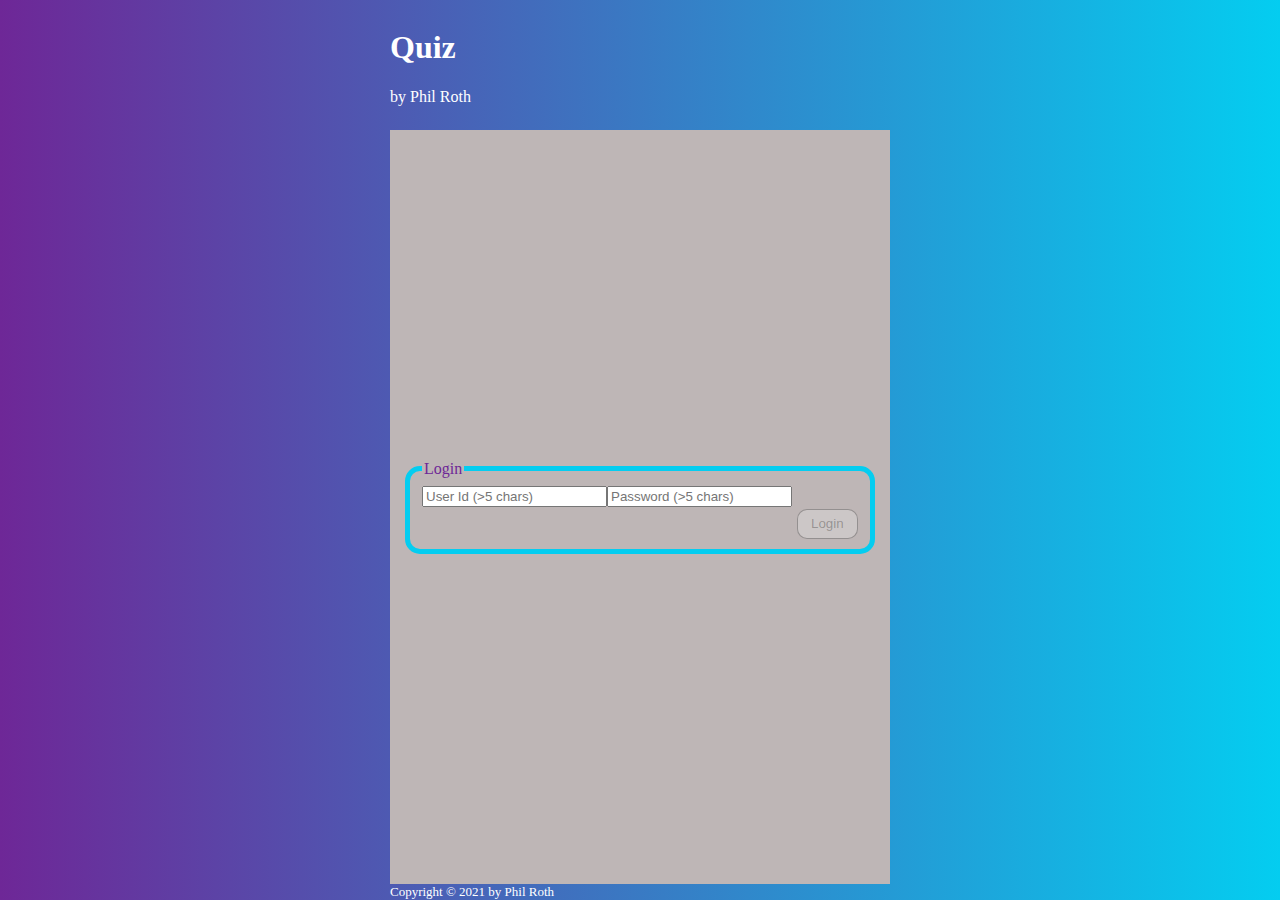
<file: 2D-Quiz-Game/index.html>
<!DOCTYPE html>
<html lang="de">
    <head>
        <meta charset="UTF-8">
        <title>Index</title>
        <meta name="viewport" content="width=device-width, initial-scale=1">
        <link rel="icon" href="data:;base64,=">
        <link rel="stylesheet" href="styles.css">
        <script src="script.js"></script>
    </head>

    <body>
        
    </body>
</html>
</file>
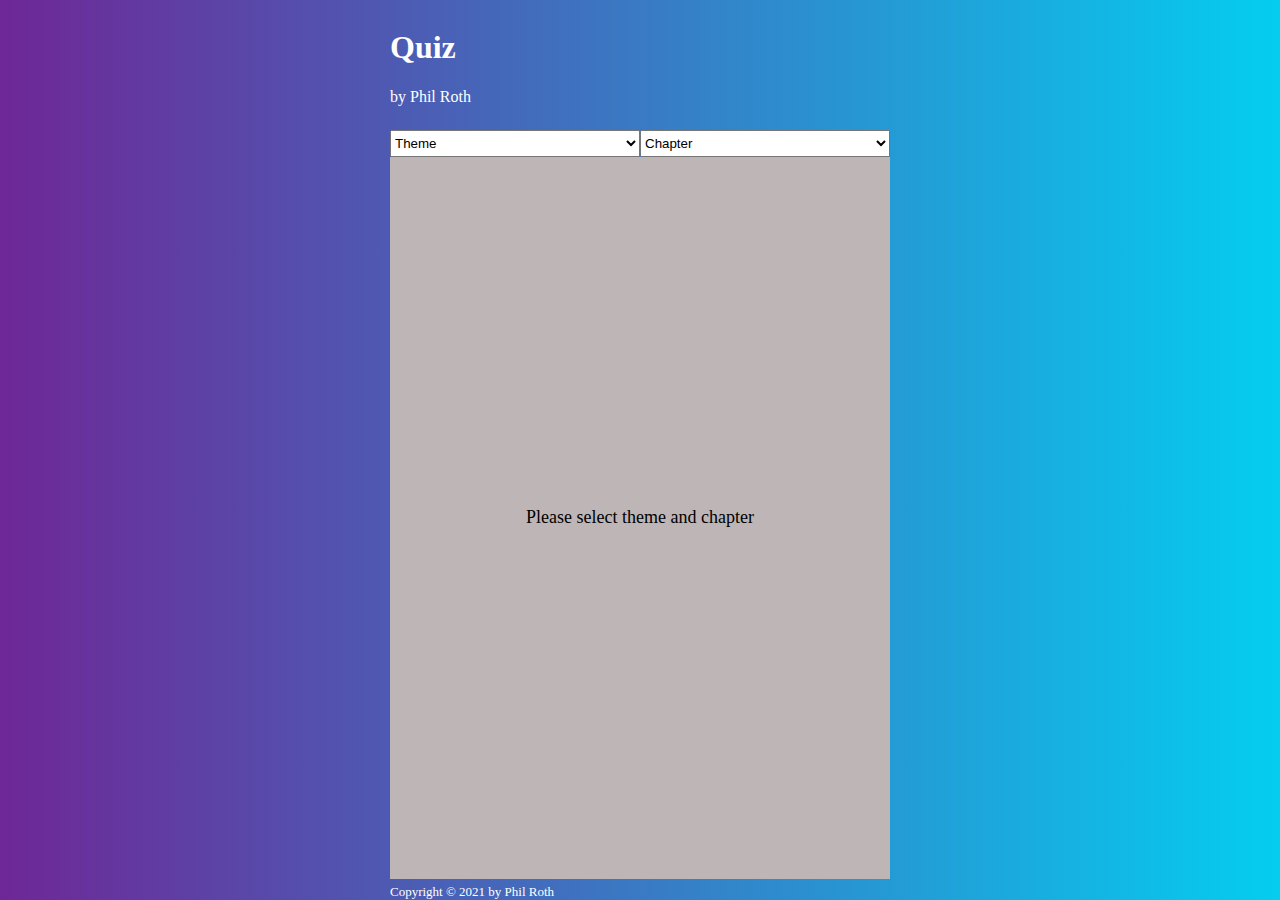
<file: 2D-Quiz-Game/chapterbar.html>
<!DOCTYPE html>
<html lang="de">
    <head>
        <meta charset="UTF-8">
        <title>Chapter bar</title>
        <meta name="viewport" content="width=device-width, initial-scale=1">
        <link rel="icon" href="data:;base64,=">
        <link rel="stylesheet" href="styles.css">
    </head>
    <body>
        <div class="page">

            <div class="pagecontainer header">
                <header>
                    <h1>Quiz</h1>
                    <p>by Phil Roth</p>
                </header>
            </div>
            <div class ="chapterBar">
                <div class ="chapterBarLimiter">

                    <select id="select-Theme">
                        <option value="" selected disabled>Theme</option>
                        <option value ="java">Java</option>
                        <option value ="it">Internettechnologies</option>
                    </select>

                    <select id="select-Chapter">
                        <option value="" selected disabled>Chapter</option>
                        <option value ="itBasics">Basics</option>
                        <option value ="itHTML">HTML</option>
                        <option value ="itCSS">CSS</option>
                    </select>

                </div>
            </div>  
            <div class="pagecontainer main">
                <main class="contentcontainer">
                    <div class="actionMessage">
                        Please select theme and chapter
                    </div>
                </main>
            </div>
                
            <div class="pagecontainer footer">
                <footer>
                    Copyright &copy; 2021 by Phil Roth
                </footer>
            </div>
                
        </div>
    </body>
</html>
</file>
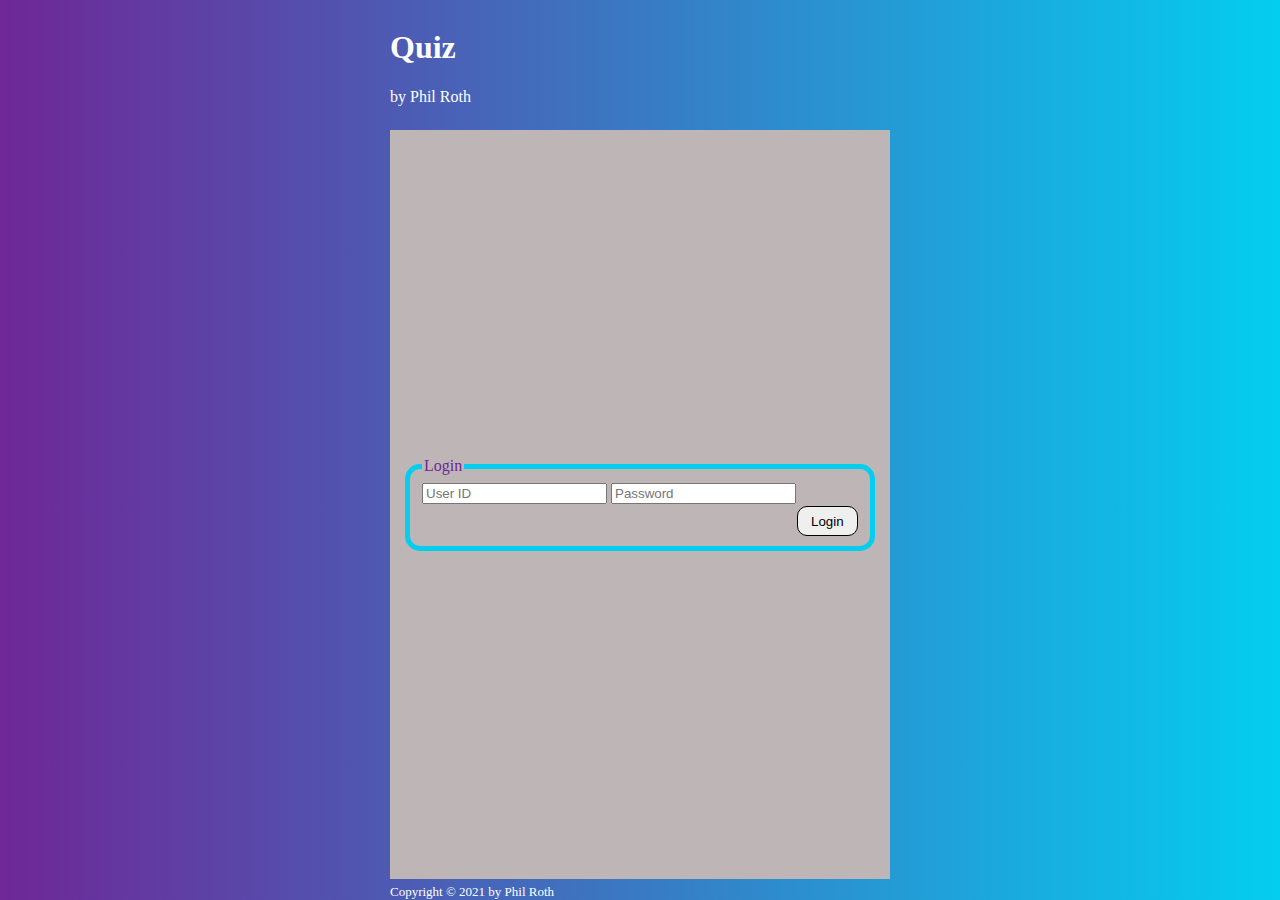
<file: 2D-Quiz-Game/login.html>
<!DOCTYPE html>
<html lang="de">
    <head>
        <meta charset="UTF-8">
        <title>Login</title>
        <meta name="viewport" content="width=device-width, initial-scale=1">
        <link rel="icon" href="data:;base64,=">
        <link rel="stylesheet" href="styles.css">
    </head>
    <body>
        <div class="page">

            <div class="pagecontainer header">
                <header>
                    <h1>Quiz</h1>
                    <p>by Phil Roth</p>
                </header>
            </div>
                
            <div class="pagecontainer main">
                <main class="contentcontainer">
                    <form class="content login">
                        <fieldset class="fieldset">
                            <legend>Login</legend>
                                <div>
                                    <input type="text", name="userid", placeholder="User ID">
                                    <input type="password", name="password", placeholder="Password">
                                </div>

                                <div class="allignRight">
                                    <input type="submit" value="Login">
                                </div>
                        </fieldset>
                    </form>
                </main>
            </div>
                
            <div class="pagecontainer footer">
                <footer>
                    Copyright &copy; 2021 by Phil Roth
                </footer>
            </div>
                
        </div>
    </body>
</html>
</file>
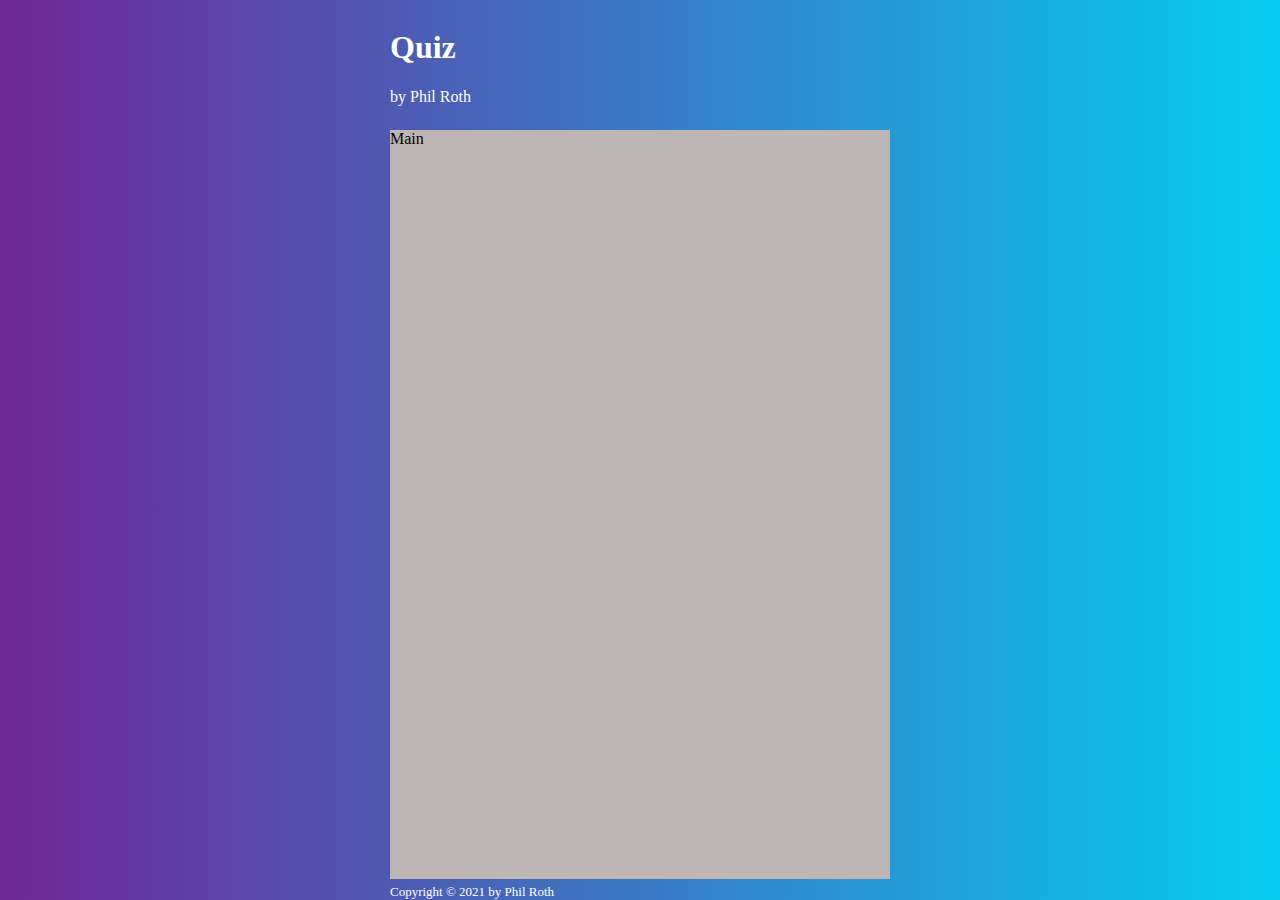
<file: 2D-Quiz-Game/mobilefirst.html>
<!DOCTYPE html>
<html lang="de">
    <head>
        <meta charset="UTF-8">
        <title>Mobile first</title>
        <meta name="viewport" content="width=device-width, initial-scale=1">
        <link rel="icon" href="data:;base64,=">
        <link rel="stylesheet" href="styles.css">
    </head>
    <body>
        <div class="page">

            <div class="pagecontainer header">
                <header>
                    <h1>Quiz</h1>
                    <p>by Phil Roth</p>
                </header>
            </div>
                
            <div class="pagecontainer main">
                <main>Main</main>
            </div>
                
            <div class="pagecontainer footer">
                <footer>
                    Copyright &copy; 2021 by Phil Roth
                </footer>
            </div>
                
        </div>
    </body>
</html>
</file>
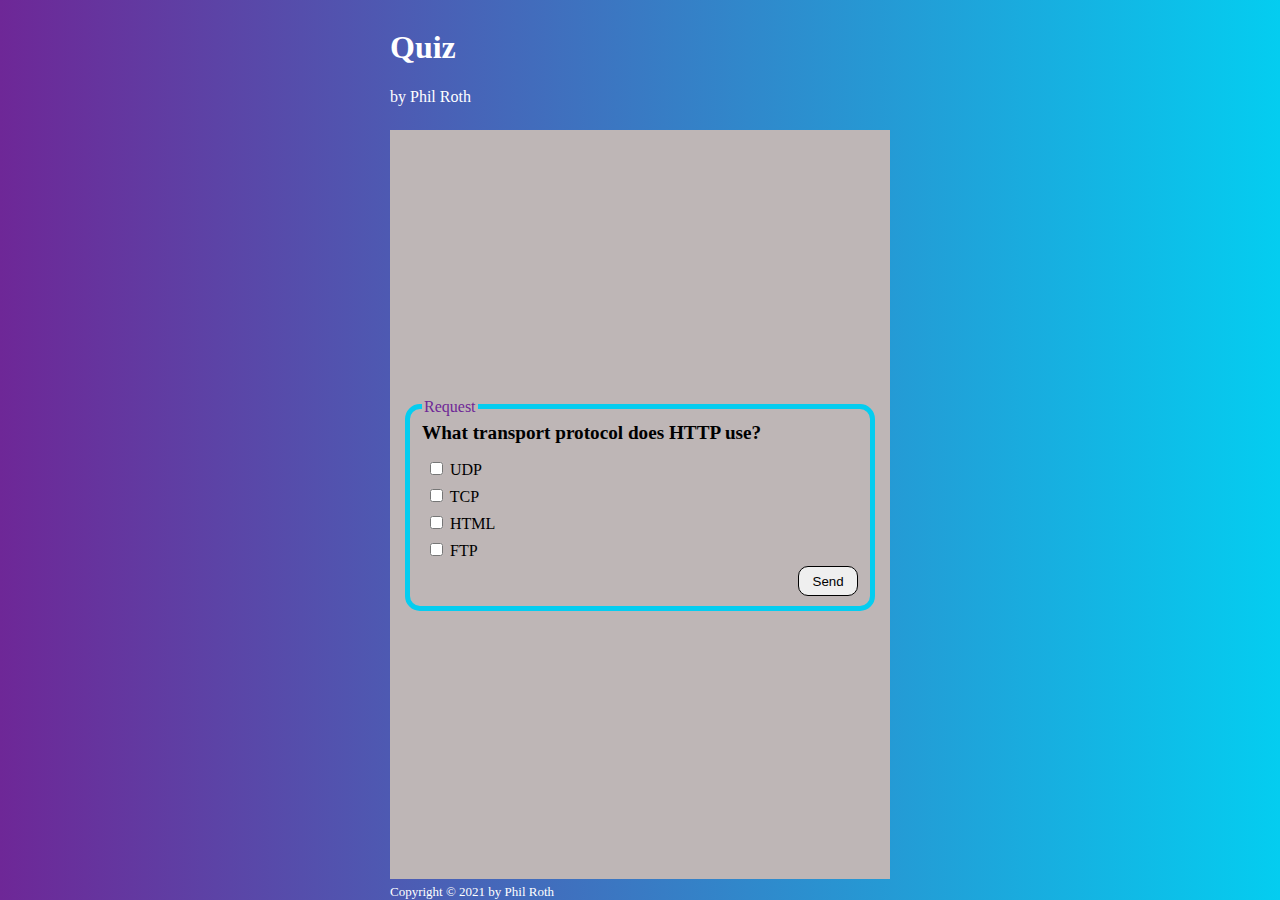
<file: 2D-Quiz-Game/quiz.html>
<!DOCTYPE html>
<html lang="de">
    <head>
        <meta charset="UTF-8">
        <title>Quiz</title>
        <meta name="viewport" content="width=device-width, initial-scale=1">
        <link rel="icon" href="data:;base64,=">
        <link rel="stylesheet" href="styles.css">
    </head>
    <body>
        <div class="page">

            <div class="pagecontainer header">
                <header>
                    <h1>Quiz</h1>
                    <p>by Phil Roth</p>
                </header>
            </div>
                
            <div class="pagecontainer main">
                <main class="contentcontainer">
                    <form class="content">
                        <fieldset class="fieldset quiz">
                            <legend>Request</legend>
                            <h1>What transport protocol does HTTP use?</h1>

                            <div class="quizQuestions">
                                <input type="checkbox"> UDP
                            </div>
                            <div class="quizQuestions">
                                <input type="checkbox"> TCP
                            </div>
                            <div class="quizQuestions">
                                <input type="checkbox" > HTML
                            </div>
                            <div class="quizQuestions">
                                <input type="checkbox" > FTP
                            </div>

                            <div class="allignRight">
                                <input type="submit" value="Send">
                            </div>

                        </fieldset>
                    </form>
                </main>                
            </div>

            <div class="pagecontainer footer">
                <footer>
                    Copyright &copy; 2021 by Phil Roth
                </footer>
            </div>
                
        </div>
    </body>
</html>
</file>
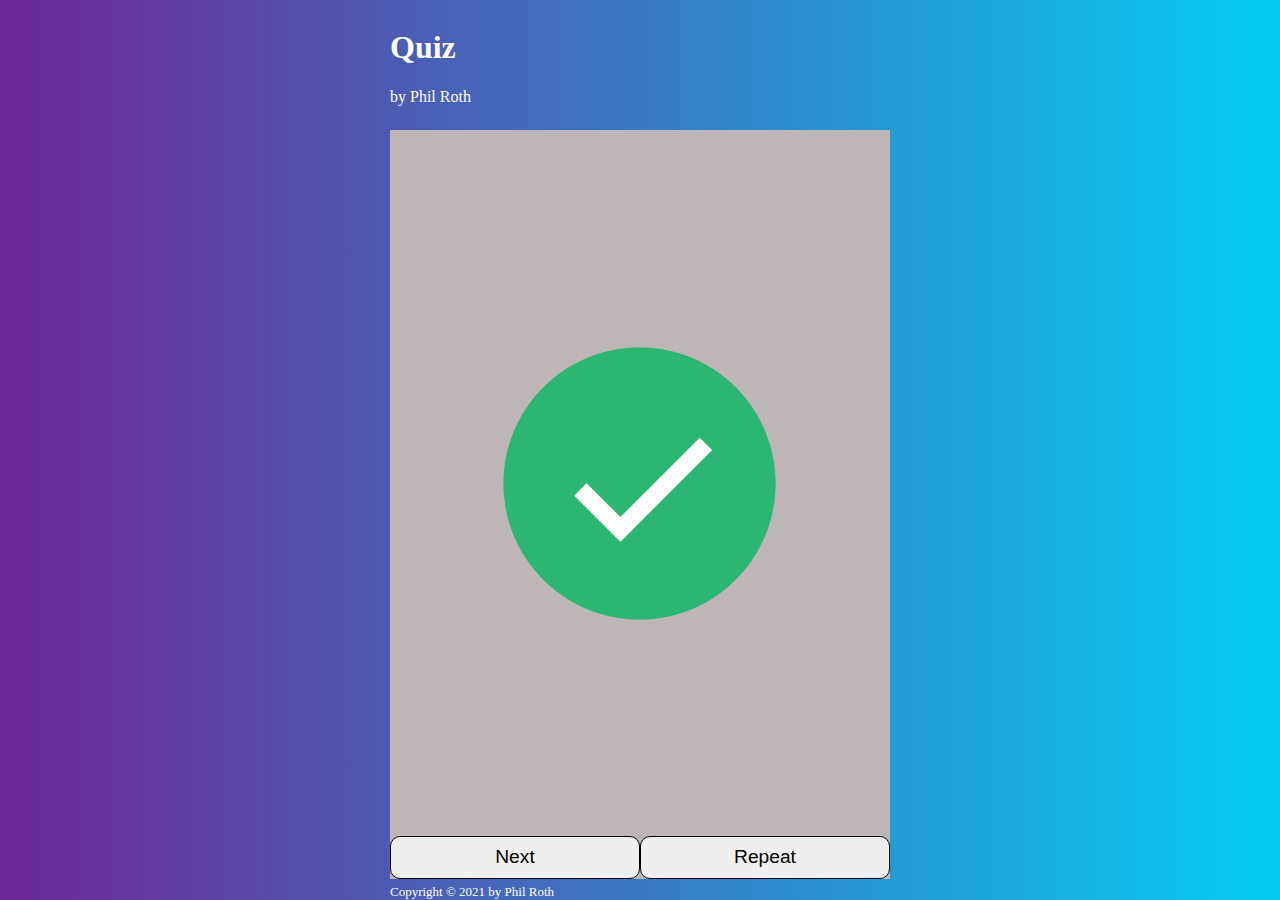
<file: 2D-Quiz-Game/result.html>
<!DOCTYPE html>
<html lang="de">
    <head>
        <meta charset="UTF-8">
        <title>Result</title>
        <meta name="viewport" content="width=device-width, initial-scale=1">
        <link rel="icon" href="data:;base64,=">
        <link rel="stylesheet" href="styles.css">
    </head>
    <body>
        <div class="page">

            <div class="pagecontainer header">
                <header>
                    <h1>Quiz</h1>
                    <p>by Phil Roth</p>
                </header>
            </div>
                
            <div class="pagecontainer main">
                <main class="contentcontainer">
                    <div class="content result">
                        <div class="resultArea">
                            <div class="resultMark resultRight"></div>
                        </div>
                    </div>
                       
                </main>   
                
            </div>
            <div class="buttons">
                <div class="limiter resultControl">
                    <input type="submit" value="Next">
                    <input type="submit" value="Repeat">
                </div>
            </div> 
            
            <div class="pagecontainer footer">
                <footer>
                    Copyright &copy; 2021 by Phil Roth
                </footer>
            </div>
                
        </div>
    </body>
</html>
</file>
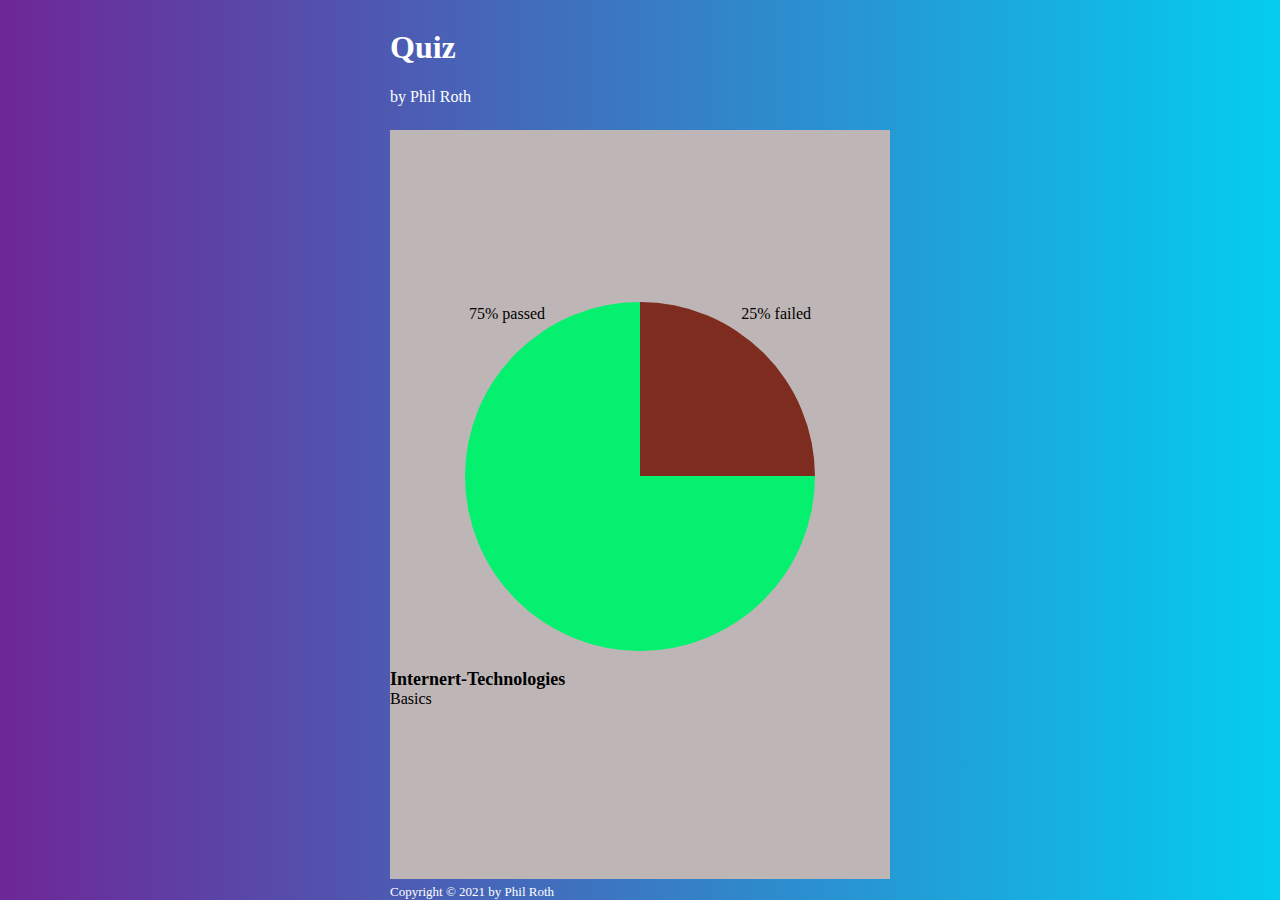
<file: 2D-Quiz-Game/summary.html>
<!DOCTYPE html>
<html lang="de">
    <head>
        <meta charset="UTF-8">
        <title>Summary</title>
        <meta name="viewport" content="width=device-width, initial-scale=1">
        <link rel="icon" href="data:;base64,=">
        <link rel="stylesheet" href="styles.css">
    </head>
    <body>
        <div class="page">

            <div class="pagecontainer header">
                <header>
                    <h1>Quiz</h1>
                    <p>by Phil Roth</p>
                </header>
            </div>
                
            <div class="pagecontainer main">
                <main class="contentcontainer">
                    <div class="content summary">
                        <div class="summaryArea">
                            <div class="summaryPie">
                                <div class="summaryLabelLeft">75% passed</div>
                                <div class="summaryLabelRight">25% failed</div>
                            </div>
                        </div>
                    </div>
                    <div class="summerTopics">Internert-Technologies</div>
                    <div class="summerChapter">Basics</div>
                </main>   
                
            </div>
            
            
            <div class="pagecontainer footer">
                <footer>
                    Copyright &copy; 2021 by Phil Roth
                </footer>
            </div>
                
        </div>
    </body>
</html>
</file>
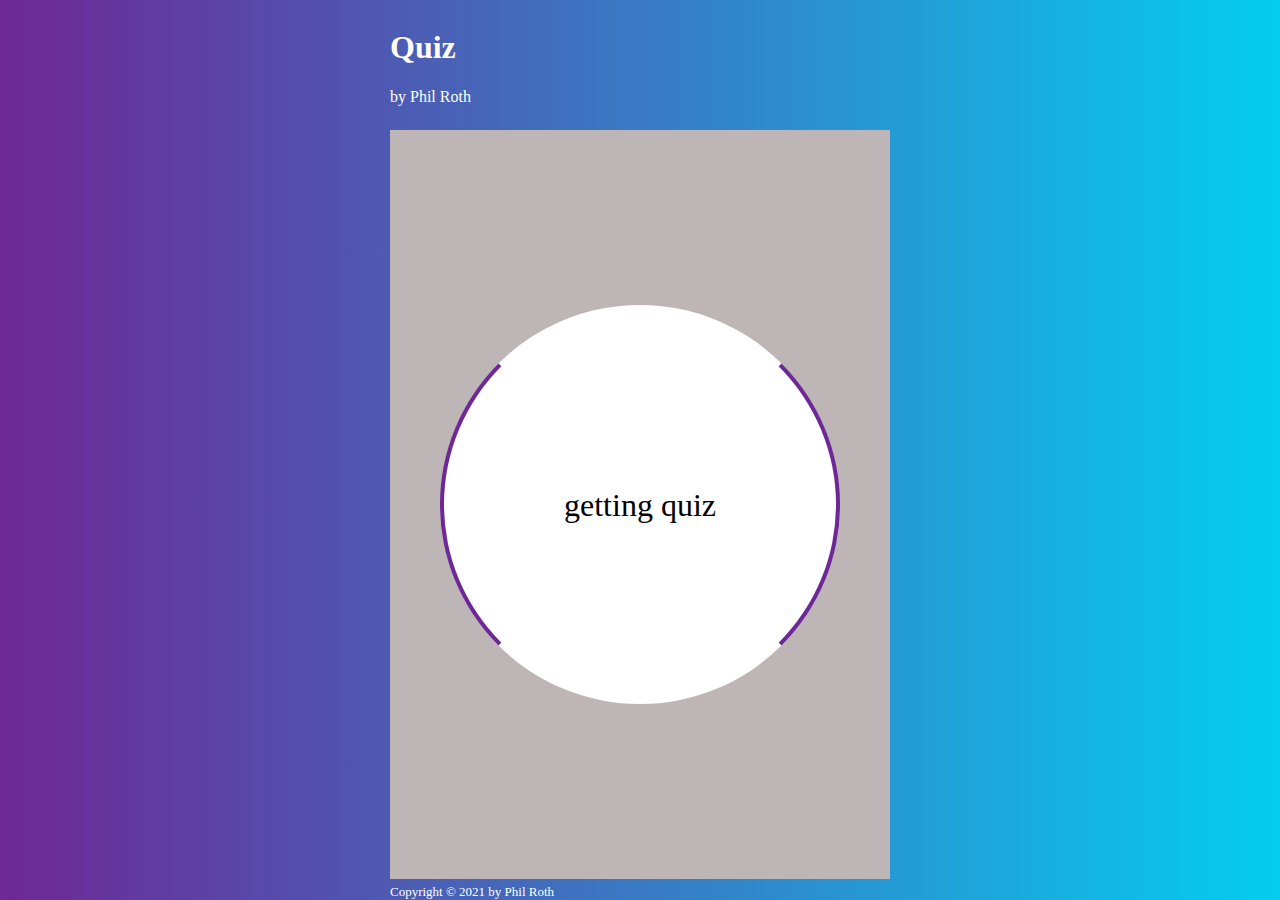
<file: 2D-Quiz-Game/waitscreen.html>
<!DOCTYPE html>
<html lang="de">
    <head>
        <meta charset="UTF-8">
        <title>Waitscreen</title>
        <meta name="viewport" content="width=device-width, initial-scale=1">
        <link rel="icon" href="data:;base64,=">
        <link rel="stylesheet" href="styles.css">
    </head>
    <body>
        <div class="page">

            <div class="pagecontainer header">
                <header>
                    <h1>Quiz</h1>
                    <p>by Phil Roth</p>
                </header>
            </div>
                
            <div class="pagecontainer main">
                <main class="contentcontainer">
                    <div class="content waitscreen">
                        <div class="waitscreenArea">
                            <div class="waitscreenCircle">
                                
                            </div>
                            <div class="waitscreenText">
                                getting quiz
                            </div>
                        </div>
                    </div>
                </main>
            </div>
                
            <div class="pagecontainer footer">
                <footer>
                    Copyright &copy; 2021 by Phil Roth
                </footer>
            </div>
                
        </div>
    </body>
</html>
</file>
<file: 2D-Quiz-Game/styles.css>
/*Mobile first and login*/
html{
    height: 100%;
    font-family: 'Lucida Sans';
}
body{
    margin: 0;
    height: 100%;
}
.page{
    display: flex;
    flex-direction: column;
    height: 100%;
    background: linear-gradient(90deg,rgb(110, 39, 151), rgb(4, 205, 240));
}

.header{
    margin: 0.5em;
}

.header,.footer{
    color: white;
}
.content * {
    margin-top: 1px;
}
main{
    height: 100%;
    background-color:rgb(190, 182, 182);
}
.main{
    height: 100%;
}

header, main, footer,.chapterBarLimiter,.resultControl, .limiter{
    max-width: 500px;
    margin: 0 auto;
}

footer{
    font-size: small;
    margin-top: 5px;
}

.allignRight{
    text-align: right;
}

.contentcontainer{
    display: flex;
    flex-direction: column;
    justify-content: center;
}

.fieldset{
    border: 5px solid;
    border-color: rgb(4, 205, 240);
    color: rgb(110, 39, 151);
    border-radius: 15px;
    margin: 15px;
}

.login [type="submit"]{
    box-sizing: content-box;
    /*height: 40px;
    width: 60px;*/
    padding-left: 20px; 
	padding-right: 20px; 
	padding-top: 15px; 
	padding-bottom: 15px; 
    border-radius: 10px;
    border: 1px solid black;
}
.login [type="submit"]:hover{
    background-color: white;
}
/* Wait screen*/
@keyframes waitring {
    0% {transform: rotate(0deg)}
    100% {transform: rotate(360deg);}
}

.waitscreen{
    width: 80%;
    margin: 0 auto;
    max-width: 400px;
    position: relative;
}

.waitscreenArea{
    margin-top: 100%;
}

.waitscreenCircle{
    position: absolute;
    top:0;
    left: 0;
    bottom: 0;
    right: 0;
    background-color: rgb(255, 255, 255);
    border-width:4px;
    border-style: solid;
    border-color: transparent rgb(110, 39, 151) transparent rgb(110, 39, 151);
    border-radius: 100%;
    animation: waitring 2s linear infinite;
}
.waitscreenText{
    position: absolute;
    top:50%;
    left: 50%;
    transform: translate(-50%, -50%);
    text-align: center;
    font-size: 2em;
}

/*chapterbar*/

.actionMessage{
    text-align: center;
    font-size: large;
}

#select-Theme, #select-Chapter{
    width: 100%;
    height: 2em;
}

select option[disabled]{
    font-size: large;
    font-weight: bold;
}

@media screen and (min-width:361px){
    #select-Theme, #select-Chapter{
        width: 50%;
        float: left;
    }
}

/*Quiz*/

.quiz h1{
    color: black;
    font-size: 120%;
}

.fieldset [type="submit"]{
    padding-left: 1em; 
	padding-right: 1em; 
	padding-top: 0.5em; 
	padding-bottom: 0.5em;
    border-radius: 10px;
    border: 1px solid;
}

.quiz [type="submit"]:hover{
    background-color: white;
}

.quizQuestions{
    color: black;
    padding: 4px;
    transition-delay:0.1s;
}
.quizQuestions:hover{
    background-color: white;
    font-weight: bold;
}

/*Result*/
.result{
    width: 60%;
    margin: 0 auto;
    max-width: 400px;
    position: relative;

}

.resultArea{
    margin-top: 100%;
}

.resultMark{
    position: absolute;
    top:0;
    left: 0;
    bottom: 0;
    right: 0;
}

.resultRight
{
   background: url('images/right.png');
   background-size: contain;
   background-repeat: no-repeat;
}

.resultWrong
{
   background: url('images/wrong.png');
   background-size: contain;
   background-repeat: no-repeat;
}

.resultControl{
    background-color: rgb(190, 182, 182);
    white-space: nowrap;
    display: flex;
}


.resultControl [type="submit"]{
    width: 50%;
    padding: 0.5em;
    border-radius: 10px;
    border: 1px solid;
    font-size: 120%;
}

.resultControl [type="submit"]:hover{
    background-color: white;

}

/*Summary*/
.summary{
    position: relative;
    width: 70%;
    max-width: 400px;
    margin: 0 auto;
}

.summaryArea{
    margin-top: 100%;
}

.summaryPie{
    position: absolute;
    top:0;
    left: 0;
    bottom: 0;
    right: 0;
    background: conic-gradient(rgb(126, 43, 32) 0% 25%,rgb(4, 240, 110) 0% 75%);
    border-radius: 50%;
};


.summerTopics,.summerChapter{
    text-align: center;
}

.summerTopics{
    margin-top: 1em;
    font-weight: bold;
    font-size: large;
}

.summaryLabelLeft{
    float:left;
    text-align: left;
}

.summaryLabelRight{
    float:right;
    text-align: right;
}

.summaryLabelLeft,.summaryLabelRight{
    background-color: rgb(190, 182, 182);
    padding: 2px 4px;
    border-radius: 3px;
}

input:invalid {
    color: red;
}

.ReplayButtonContainer [type="submit"]{
    width: 100%;
    height: 3em;
    display: block;
}
</file>
